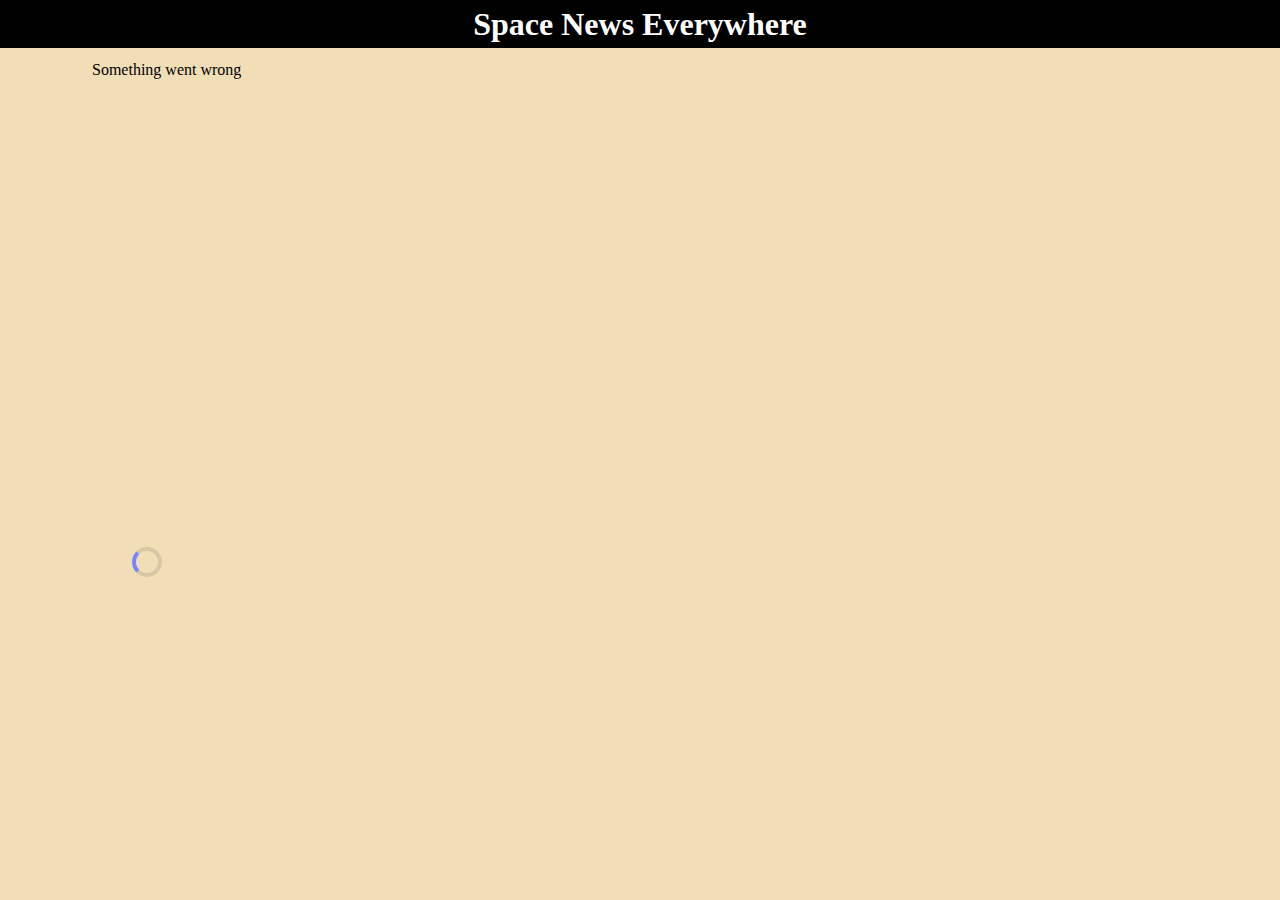
<file: block-BJaajw/code/index.html>
<!DOCTYPE html>
<html lang="en">
  <head>
    <meta charset="UTF-8" />
    <meta name="viewport" content="width=device-width, initial-scale=1.0" />
    <link rel="stylesheet" href="style.css" />
    <title>Document</title>
  </head>

  <body>
    <header>
      <h1>Space News Everywhere</h1>
    </header>
    <div class="container">
      <main>
        <div class="error-message"></div>
        <div class="main">
          <form>
            <select id="options" name="nasa-options">
              <option value="au">Select a News Source</option>
            </select>
          </form>

          <!-- Answer -->
        </div>
        <ul class="news"></ul>
      </main>
    </div>

    <script src="index.js"></script>
  </body>
</html>
</file>
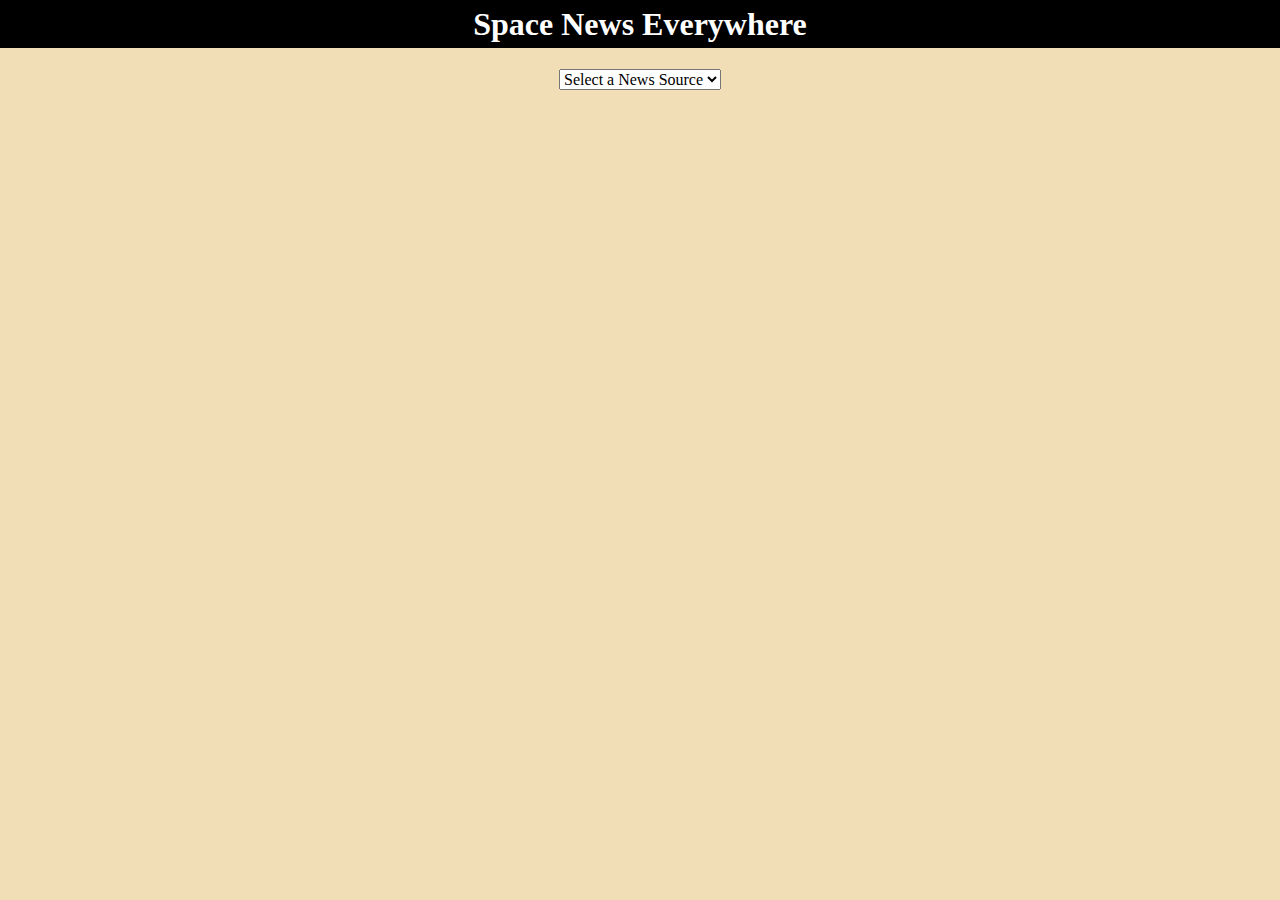
<file: block-BJaake/code/index.html>
<!DOCTYPE html>
<html lang="en">
  <head>
    <meta charset="UTF-8" />
    <meta name="viewport" content="width=device-width, initial-scale=1.0" />
    <link rel="stylesheet" href="style.css" />
    <title>Document</title>
  </head>

  <body>
    <header>
      <h1>Space News Everywhere</h1>
    </header>
    <div class="container">
      <main>
        <form>
          <select id="options" name="nasa-options">
            <option value="au">Select a News Source</option>
          </select>
        </form>

        <!-- Answer -->
        <ul class="news"></ul>
      </main>
    </div>

    <script src="index.js"></script>
  </body>
</html>
</file>
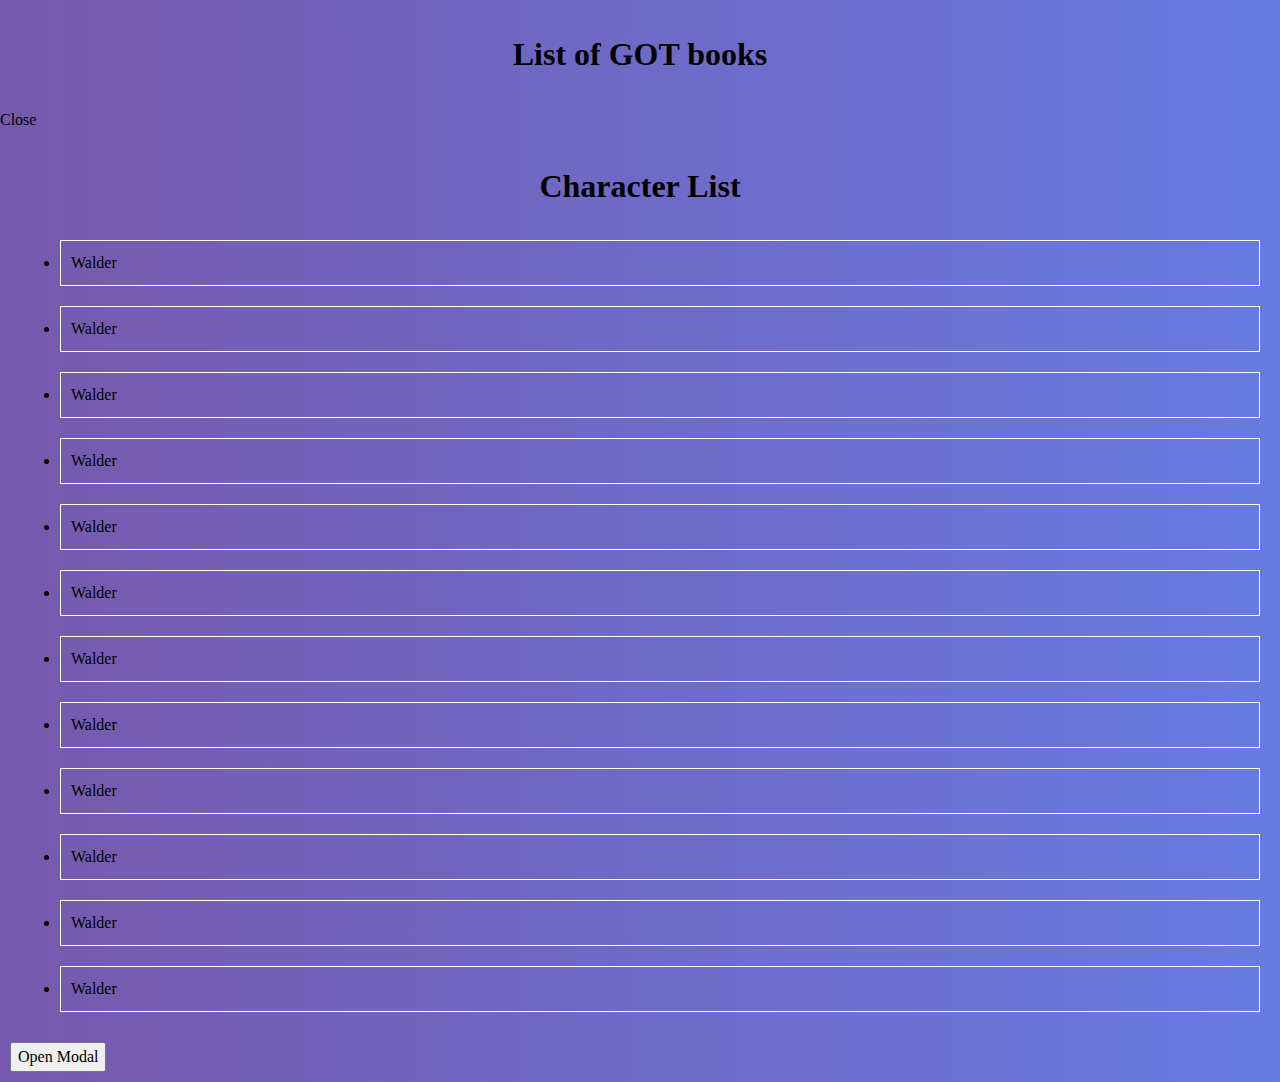
<file: block-BJaakg/code/index.html>
<!DOCTYPE html>
<html lang="en">
  <head>
    <meta charset="UTF-8" />
    <meta name="viewport" content="width=device-width, initial-scale=1.0" />
    <link rel="stylesheet" href="style.css" />
    <title>Document</title>
  </head>
  <body>
    <header>
      <h1>List of GOT books</h1>
    </header>

    <div class="list">
      <ul class="book--list flex"></ul>
    </div>

    <div class="modal-window">
      <div>
        <span class="modal-close">Close</span>
        <h1>Character List</h1>
        <ul class="characters">
          <li>Walder</li>
          <li>Walder</li>
          <li>Walder</li>
          <li>Walder</li>
          <li>Walder</li>
          <li>Walder</li>
          <li>Walder</li>
          <li>Walder</li>
          <li>Walder</li>
          <li>Walder</li>
          <li>Walder</li>
          <li>Walder</li>
        </ul>
      </div>
    </div>
    <!-- Button -->
    <button id="myBtn" class="btn">Open Modal</button>

    <!-- The Modal -->
    <div id="myModal" class="modal">
      <!-- Modal content -->
      <div class="modal-content">
        <span class="close">&times;</span>
        <p>Some text in the Modal..</p>
      </div>
    </div>
    <!-- Button End -->
    <script src="./index.js"></script>
  </body>
</html>
</file>
<file: block-BJaajw/code/style.css>
/*
  1. Use a more-intuitive box-sizing model.
*/
*,
*::before,
*::after {
  box-sizing: border-box;
}
/*
    2. Remove default margin
  */
* {
  margin: 0;
}
/*
    3. Allow percentage-based heights in the application
  */
html,
body {
  height: 100%;
}
/*
    Typographic tweaks!
    4. Add accessible line-height
    5. Improve text rendering
  */
body {
  line-height: 1.5;
  -webkit-font-smoothing: antialiased;
  background-color: #f1deb7;
}
/*
    6. Improve media defaults
  */
img,
picture,
video,
canvas,
svg {
  display: block;
  max-width: 100%;
}
/*
    7. Remove built-in form typography styles
  */
input,
button,
textarea,
select {
  font: inherit;
}
/*
    8. Avoid text overflows
  */
p,
h1,
h2,
h3,
h4,
h5,
h6 {
  overflow-wrap: break-word;
}
/*
    9. Create a root stacking context
  */
#root,
#__next {
  isolation: isolate;
}

header {
  background-color: black;
}

header h1 {
  text-align: center;
  color: white;
}
form {
  text-align: center;
  margin: 20px 0;
}
.container {
  margin: 10px 72px;
}
li {
  display: flex;
  justify-content: center;
  margin: 40px 0;
}
img {
  width: 50%;
}

div {
  margin: 5px 20px;
}
span {
  background-color: #357d7f;
  color: white;
  border-radius: 20px;
  display: inline;
  padding: 10px;
  text-transform: uppercase;
  font-size: 14px;
}
h3 {
  margin: 20px 0;
  font-size: 30px;
}
button {
  background-color: black;
  color: white;
  border: none;
  text-transform: capitalize;
  padding: 4px 10px;
}
@keyframes donut-spin {
  0% {
    transform: rotate(0deg);
  }
  100% {
    transform: rotate(360deg);
  }
}

.donut {
  display: inline-block;
  border: 4px solid rgba(0, 0, 0, 0.1);
  border-left-color: #7983ff;
  border-radius: 50%;
  width: 30px;
  height: 30px;
  animation: donut-spin 1.2s linear infinite;
}
.spinner {
  height: 50vh;
  display: flex;
  justify-content: center;
  align-items: center;
  text-align: center;
}
</file>
<file: block-BJaake/code/style.css>
/*
  1. Use a more-intuitive box-sizing model.
*/
*,
*::before,
*::after {
  box-sizing: border-box;
}
/*
    2. Remove default margin
  */
* {
  margin: 0;
}
/*
    3. Allow percentage-based heights in the application
  */
html,
body {
  height: 100%;
}
/*
    Typographic tweaks!
    4. Add accessible line-height
    5. Improve text rendering
  */
body {
  line-height: 1.5;
  -webkit-font-smoothing: antialiased;
  background-color: #f1deb7;
}
/*
    6. Improve media defaults
  */
img,
picture,
video,
canvas,
svg {
  display: block;
  max-width: 100%;
}
/*
    7. Remove built-in form typography styles
  */
input,
button,
textarea,
select {
  font: inherit;
}
/*
    8. Avoid text overflows
  */
p,
h1,
h2,
h3,
h4,
h5,
h6 {
  overflow-wrap: break-word;
}
/*
    9. Create a root stacking context
  */
#root,
#__next {
  isolation: isolate;
}

header {
  background-color: black;
}

header h1 {
  text-align: center;
  color: white;
}
form {
  text-align: center;
  margin: 20px 0;
}
.container {
  margin: 10px 72px;
}
li {
  display: flex;
  justify-content: center;
  margin: 40px 0;
}
img {
  width: 50%;
}

div {
  margin: 5px 20px;
}
span {
  background-color: #357d7f;
  color: white;
  border-radius: 20px;
  display: inline;
  padding: 10px;
  text-transform: uppercase;
  font-size: 14px;
}
h3 {
  margin: 20px 0;
  font-size: 30px;
}
button {
  background-color: black;
  color: white;
  border: none;
  text-transform: capitalize;
  padding: 4px 10px;
}
</file>
<file: block-BJaakg/code/style.css>
/*
  1. Use a more-intuitive box-sizing model.
*/
*,
*::before,
*::after {
  box-sizing: border-box;
}
/*
    2. Remove default margin
  */
* {
  margin: 0;
}
/*
    3. Allow percentage-based heights in the application
  */
html,
body {
  height: 100%;
  background-image: linear-gradient(to right, #7659ac, #687be2);
}
/*
    Typographic tweaks!
    4. Add accessible line-height
    5. Improve text rendering
  */
body {
  line-height: 1.5;
  -webkit-font-smoothing: antialiased;
}
/*
    6. Improve media defaults
  */
img,
picture,
video,
canvas,
svg {
  display: block;
  max-width: 100%;
}
/*
    7. Remove built-in form typography styles
  */
input,
button,
textarea,
select {
  font: inherit;
}
/*
    8. Avoid text overflows
  */
p,
h1,
h2,
h3,
h4,
h5,
h6 {
  overflow-wrap: break-word;
}
/*
    9. Create a root stacking context
  */
#root,
#__next {
  isolation: isolate;
}
.flex {
  display: flex;
  justify-content: space-around;
  flex-wrap: wrap;
  text-align: center;
}
li {
  border: 1px solid white;
  margin: 20px;
  padding: 10px;
}
h1 {
  text-align: center;
  margin: 30px;
}
h2 {
  margin: 10px;
}
h4 {
  margin: 10px;
}
button {
  margin: 10px;
}

/* Modal */
.modal {
  display: none; /* Hidden by default */
  position: fixed; /* Stay in place */
  z-index: 1; /* Sit on top */
  padding-top: 100px; /* Location of the box */
  left: 0;
  top: 0;
  width: 100%; /* Full width */
  height: 100%; /* Full height */
  overflow: auto; /* Enable scroll if needed */
  background-color: rgb(0, 0, 0); /* Fallback color */
  background-color: rgba(0, 0, 0, 0.4); /* Black w/ opacity */
}

/* Modal Content */
.modal-content {
  background-color: #fefefe;
  margin: auto;
  padding: 20px;
  border: 1px solid #888;
  width: 80%;
}

/* The Close Button */
.close {
  color: #aaaaaa;
  float: right;
  font-size: 28px;
  font-weight: bold;
}

.close:hover,
.close:focus {
  color: #000;
  text-decoration: none;
  cursor: pointer;
}
</file>
